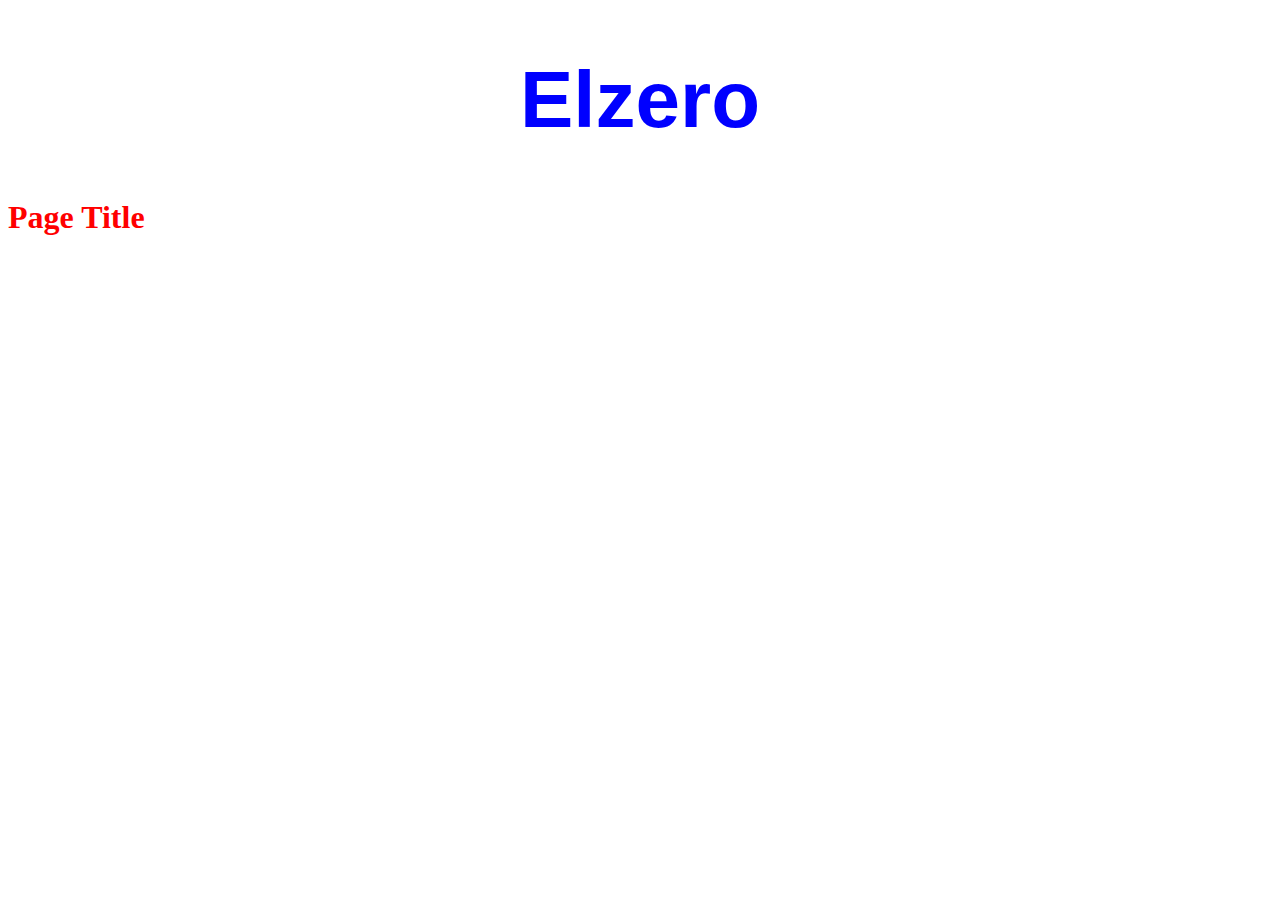
<file: task-2/index.html>
<!DOCTYPE html>
<html lang="en">
  <head>
    <meta charset="UTF-8" />
    <meta http-equiv="X-UA-Compatible" content="IE=edge" />
    <title>Learn JavaScript</title>

    <script src="External.js"></script>

    <script>
      // Code One
    /*
    this code will not work
    because it is before h1 tag that has id el and as interpreter work line by line 
    so it see it like it isnt exist yet.
    */

      document.getElementById("el").style.color = "red";
    </script>
    <script>
      // Code Two
      window.onload = function () {
        document.getElementById("el").style.color = "red";
      };
    </script>
  </head>
  <body>
    <h1 id="el">Page Title</h1>
    <script>
      // Code Three
      document.getElementById("el").style.color = "red";
    </script>
  </body>
</html>
</file>
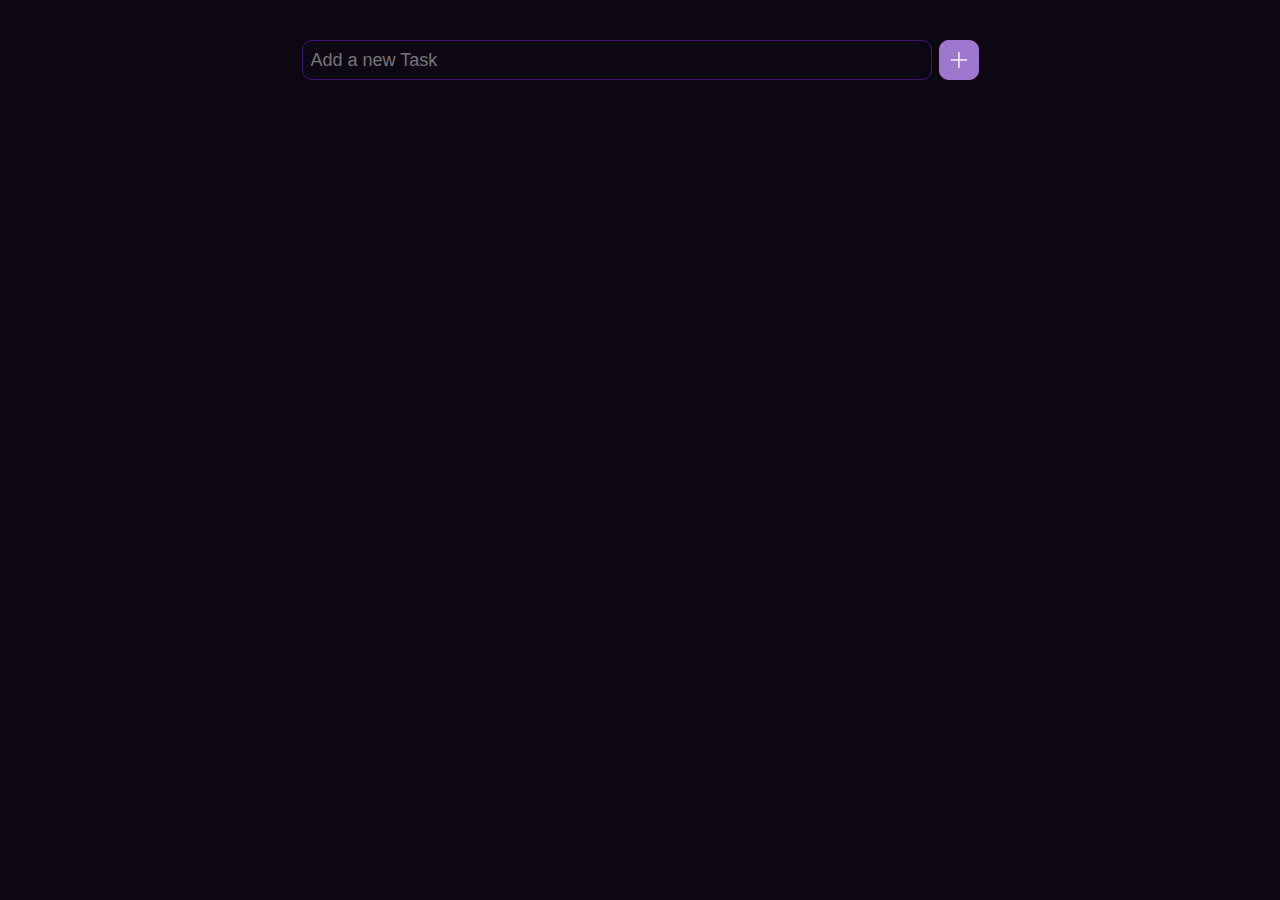
<file: To Do List/index.html>
<!DOCTYPE html>
<html lang="en">
<head>
    <meta charset="UTF-8">
    <meta name="viewport" content="width=device-width, initial-scale=1.0">
    <title>Document</title>
    <link rel="stylesheet" href="style.css">
</head>
<body>
    <input class="my-input" type="text" placeholder="Add a new Task">
    <img src="Images/btn.create.png" alt="Add Button" class="add-btn">
    <br>
    <br>

    <!-- <div class="parent">
        <p>TASKS</p>
        <div class="tasks"></div>
        <p>IN PROGRESS</p>
        <div class="in-prog"></div>
        <p>DONE</p>
        <div class="done"></div>
    </div> -->
    <script src="main.js"></script>
</body>
</html>
</file>
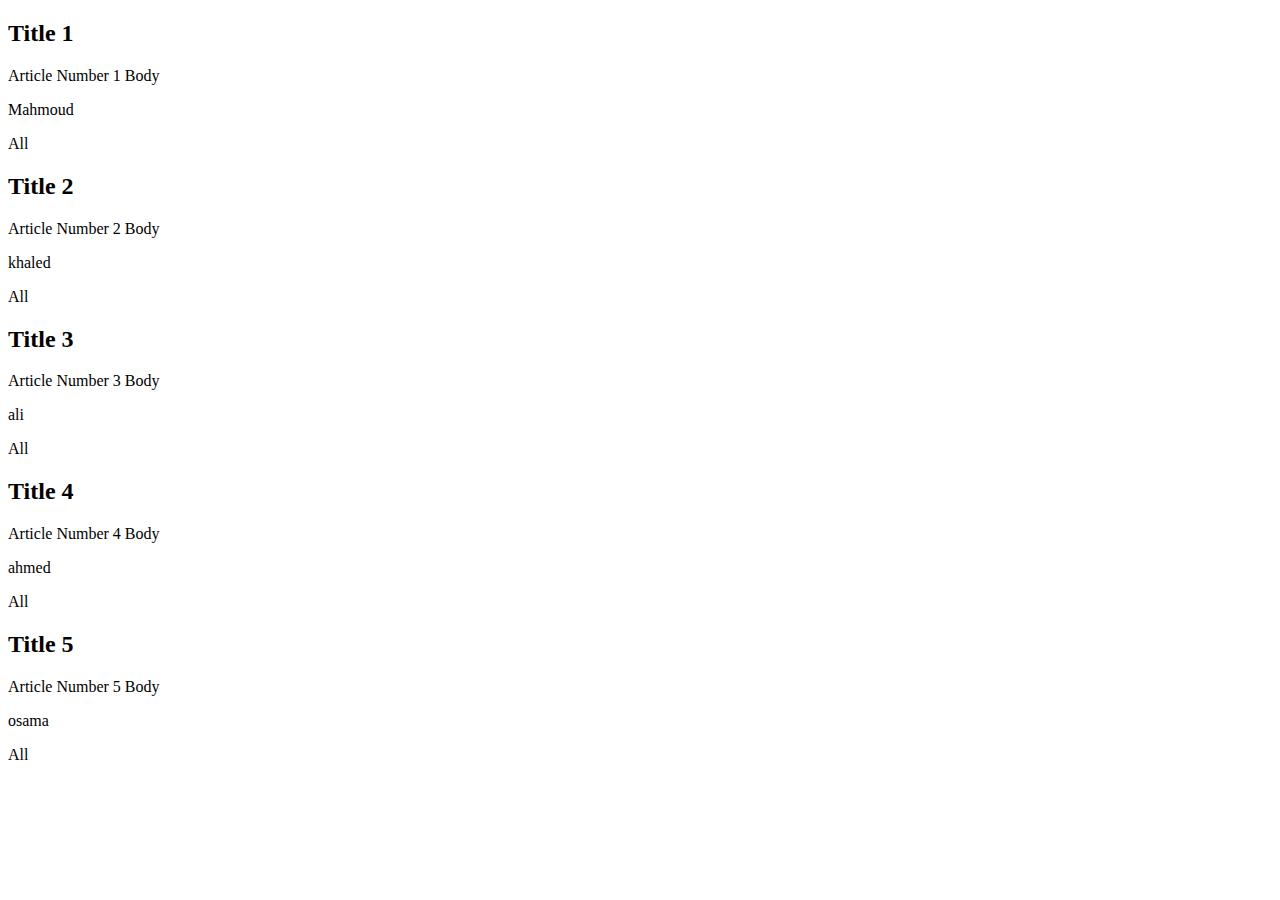
<file: Task-{11}/part1/index.html>
<!DOCTYPE html>
<html lang="en">
<head>
    <meta charset="UTF-8">
    <meta name="viewport" content="width=device-width, initial-scale=1.0">
    <title>Document</title>
</head>
<body>
    <script src="mian.js"></script>
</body>
</html>
</file>
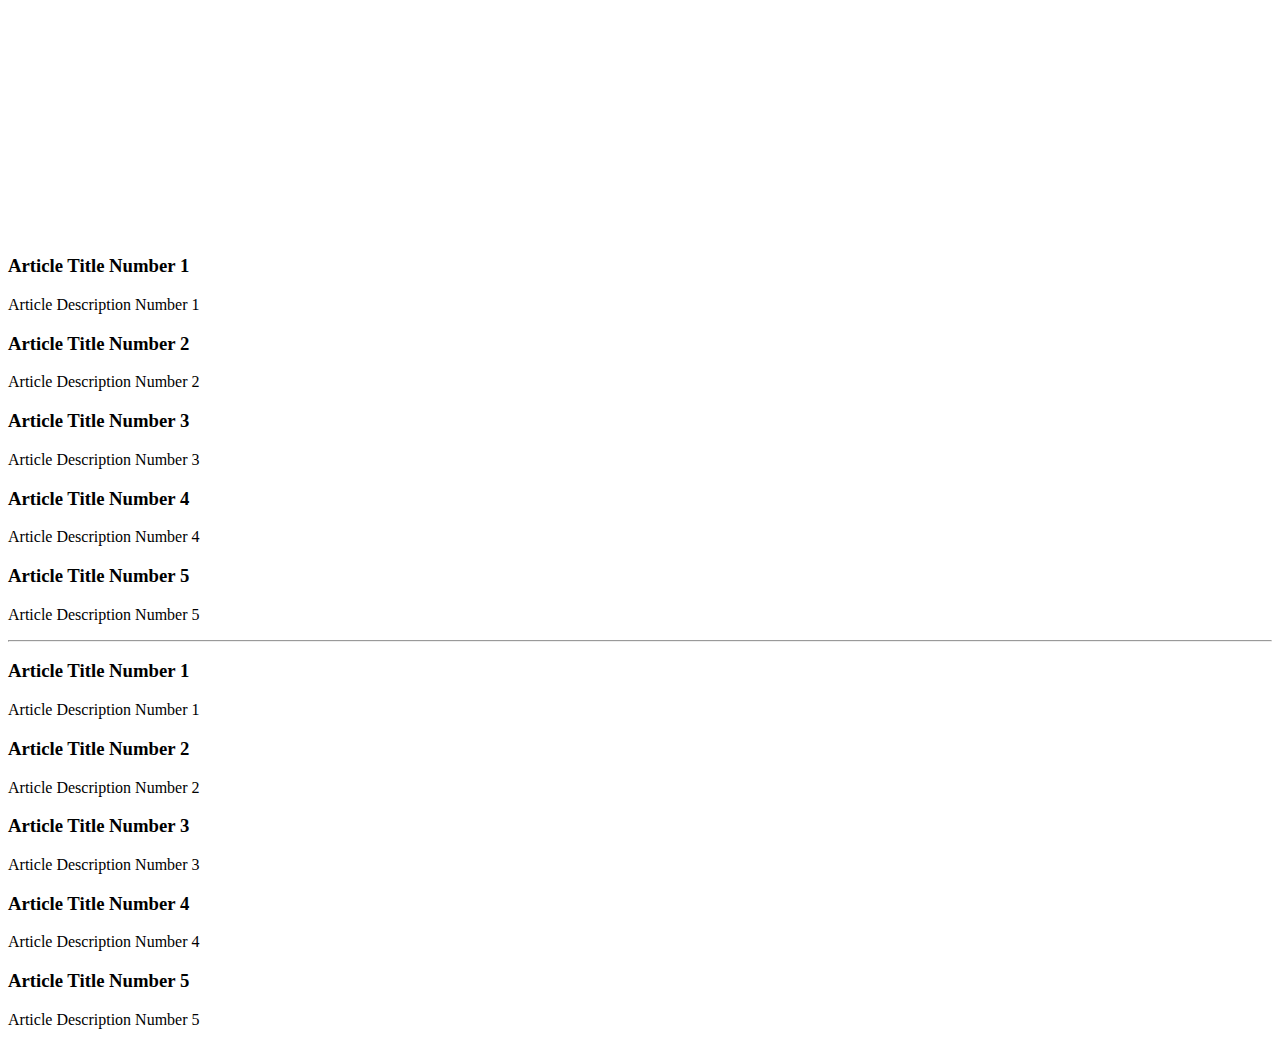
<file: Task-{11}/part2/index.html>
<!DOCTYPE html>
<html lang="en">
<head>
    <meta charset="UTF-8">
    <meta name="viewport" content="width=device-width, initial-scale=1.0">
    <title>Document</title>
</head>
<body>
    <h1 id="t1" style="visibility: hidden">Title 1</h1>
    <h1 id="t2" style="visibility: hidden">Title 2</h1>
    <h1 id="t3" style="visibility: hidden">Title 3</h1>
    <h1 id="t4" style="visibility: hidden">Title 4</h1>
    <script src="main.js"></script>
</body>
</html>
</file>
<file: To Do List/style.css>
* {
    border: 0px;
    margin: 0px;
    box-sizing: border-box;
}

body {
    background-color: #0D0714;
    display: flex;
    margin-top: 40px;
    justify-content: center;
    flex-wrap: wrap;
    align-items:flex-end;
}

.my-input {
    width: 630px;
    height: 40px;
    color: #777777;
    background-color: #0D0714;
    border: 1px solid #3E1671;
    border-radius: 10px;
    font-size: 18px;
    outline: none;
    padding-left: 8px;
}

.input:focus {
    color:white;
    
}

.add-btn {
    margin-left: 7px;
    cursor: pointer;
}

.add-btn:active , .done-img:active , .delete-img:active{
    filter:brightness(60%);
}

.task-content {
    width: 650px;
    margin-top: 5px;
    padding: 10px;
    border-radius: 5px;
    
    display: grid;
    grid-template-columns: 1fr 40px 40px;
    background-color: #15101C;
    color: #9E78CF;
}

.task-content .task-name{
    grid-column: 1/2;
    padding-top: 5px;
    font-size: 18px;

}

.task-content .done-img{
    grid-column: 2/3;
    cursor: pointer;
}

.task-content .delete-img{
    grid-column: 3/4;
    cursor: pointer;
}
</file>
